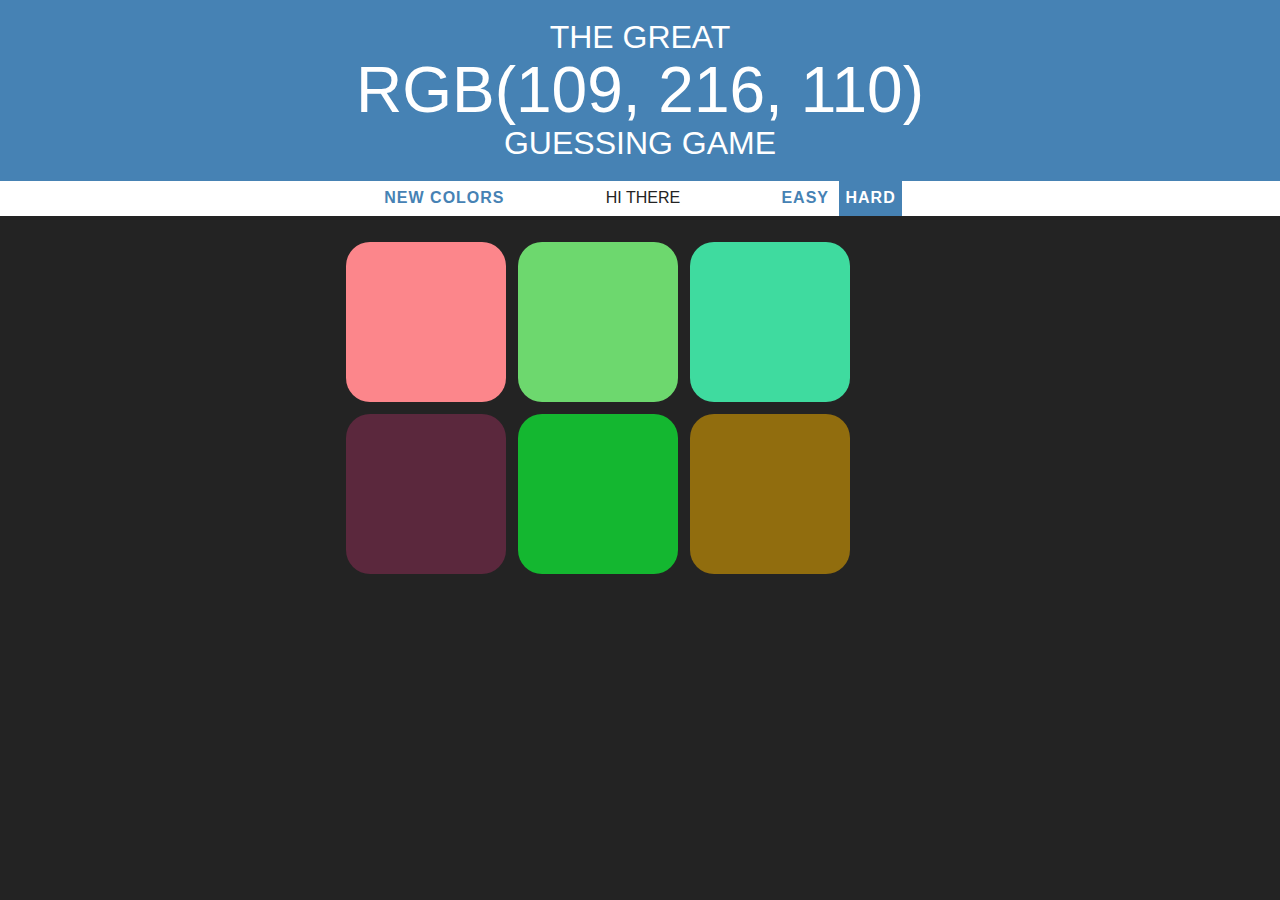
<file: index.html>
<!DOCTYPE html>
<html>
<head>
	<title>ColorGame</title>
	<link rel="stylesheet" type="text/css" href="index.css">
	
</head>
<body>
<h1>The Great <br> <span id="finalc">RGB</span> <br>Guessing Game</h1>
<div id="stripe">
	<button id="btn1">New Colors</button>
	<span id="message">hi there</span>
	<button id="btn2">Easy</button>
	<button id="btn3" class="selected">Hard</button>
</div>
<div id="container">
	<div class="square"></div>
	<div class="square"></div>
	<div class="square"></div>
	<div class="square"></div>
	<div class="square"></div>
	<div class="square"></div>
</div>
<script type="text/javascript" src="index.js"></script>
</body>
</html>
</file>
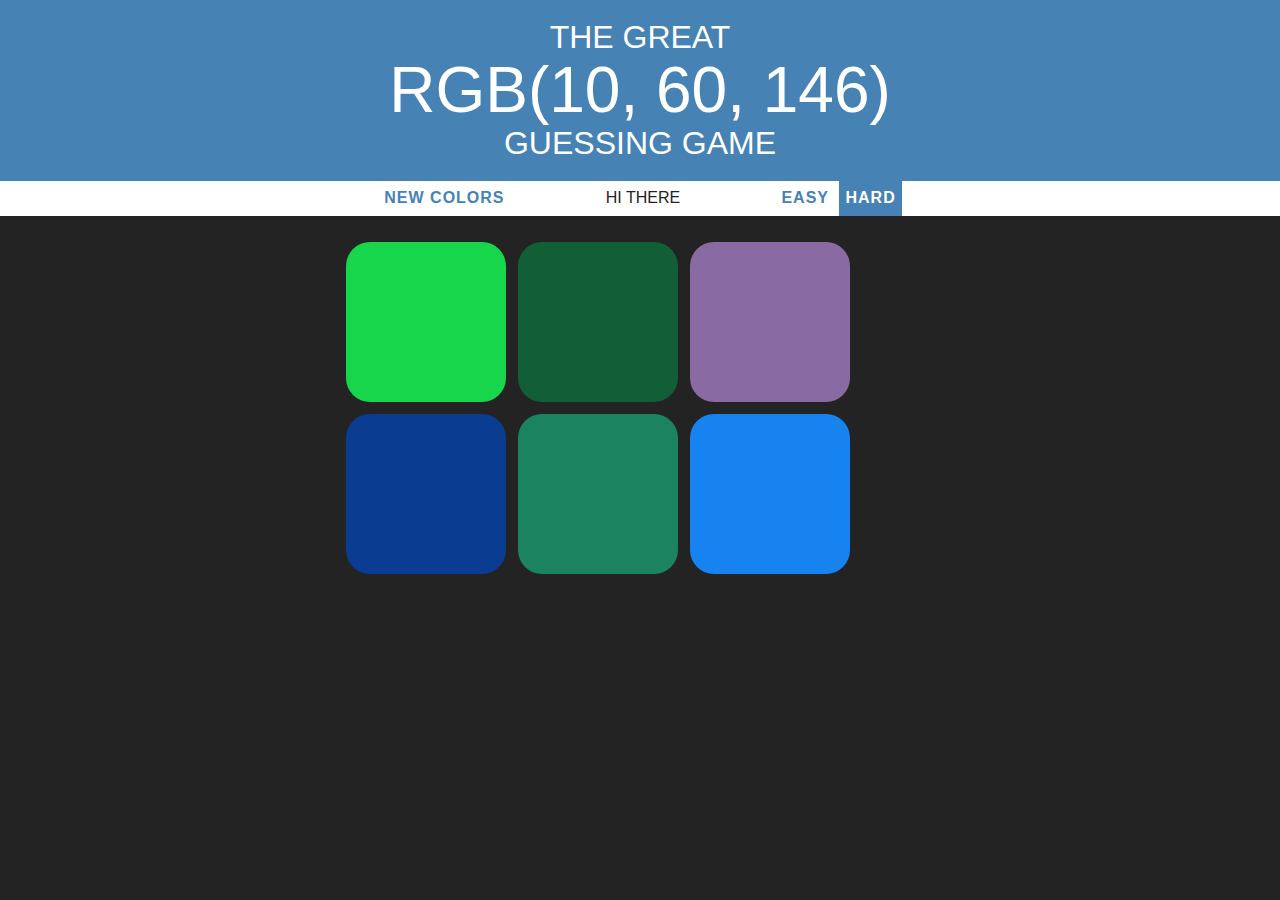
<file: colorgame.html>
<!DOCTYPE html>
<html>
<head>
	<title>ColorGame</title>
	<link rel="stylesheet" type="text/css" href="colorgame.css">
	
</head>
<body>
<h1>The Great <br> <span id="finalc">RGB</span> <br>Guessing Game</h1>
<div id="stripe">
	<button id="btn1">New Colors</button>
	<span id="message">hi there</span>
	<button id="btn2">Easy</button>
	<button id="btn3" class="selected">Hard</button>
</div>
<div id="container">
	<div class="square"></div>
	<div class="square"></div>
	<div class="square"></div>
	<div class="square"></div>
	<div class="square"></div>
	<div class="square"></div>
</div>
<script type="text/javascript" src="colorgame.js"></script>
</body>
</html>
</file>
<file: index.css>
#container{
	width: 600px;
	margin: 20px auto;
	/*align-content: center;*/
}
body{
	background-color: #232323;
	margin:0;
	font-family: "Goudy Bookletter 1911", sans-serif;
}
.square{
float: left;
color: white;
padding:80px;
background-color: pink;
margin: 6px;
border-radius: 15%;
transition: background 0.6s;
}
h1{
	background-color: steelblue;
	color: white;
	text-align: center;
	margin:0;
	font-weight: normal;
	text-transform: uppercase;
	line-height: 1.1;
	padding-top: 20px;
	padding-bottom: 20px;
}
#message{
	color: #232323;
	text-transform: uppercase;
	display: inline-block;
	width: 20%;
}
#stripe{
	background-color: white;
	text-align: center;
	height: 35px;
}
.selected{
	/*background-color: blue;*/
	color: white;
	background: steelblue;
}
#finalc{
	font-size: 200%;
}
button{
	border: none;
	background: none;
	height: 100%;
	text-transform: uppercase;
	font-weight: bold;
	color: steelblue;
	letter-spacing: 1px;
	font-size: inherit;
	transition: all 0.3s;
	outline: none;
}
button:hover{
	color: white;
	background: steelblue;

}
</file>
<file: colorgame.css>
#container{
	width: 600px;
	margin: 20px auto;
	/*align-content: center;*/
}
body{
	background-color: #232323;
	margin:0;
	font-family: "Goudy Bookletter 1911", sans-serif;
}
.square{
float: left;
color: white;
padding:80px;
background-color: pink;
margin: 6px;
border-radius: 15%;
transition: background 0.6s;
}
h1{
	background-color: steelblue;
	color: white;
	text-align: center;
	margin:0;
	font-weight: normal;
	text-transform: uppercase;
	line-height: 1.1;
	padding-top: 20px;
	padding-bottom: 20px;
}
#message{
	color: #232323;
	text-transform: uppercase;
	display: inline-block;
	width: 20%;
}
#stripe{
	background-color: white;
	text-align: center;
	height: 35px;
}
.selected{
	/*background-color: blue;*/
	color: white;
	background: steelblue;
}
#finalc{
	font-size: 200%;
}
button{
	border: none;
	background: none;
	height: 100%;
	text-transform: uppercase;
	font-weight: bold;
	color: steelblue;
	letter-spacing: 1px;
	font-size: inherit;
	transition: all 0.3s;
	outline: none;
}
button:hover{
	color: white;
	background: steelblue;

}
</file>
